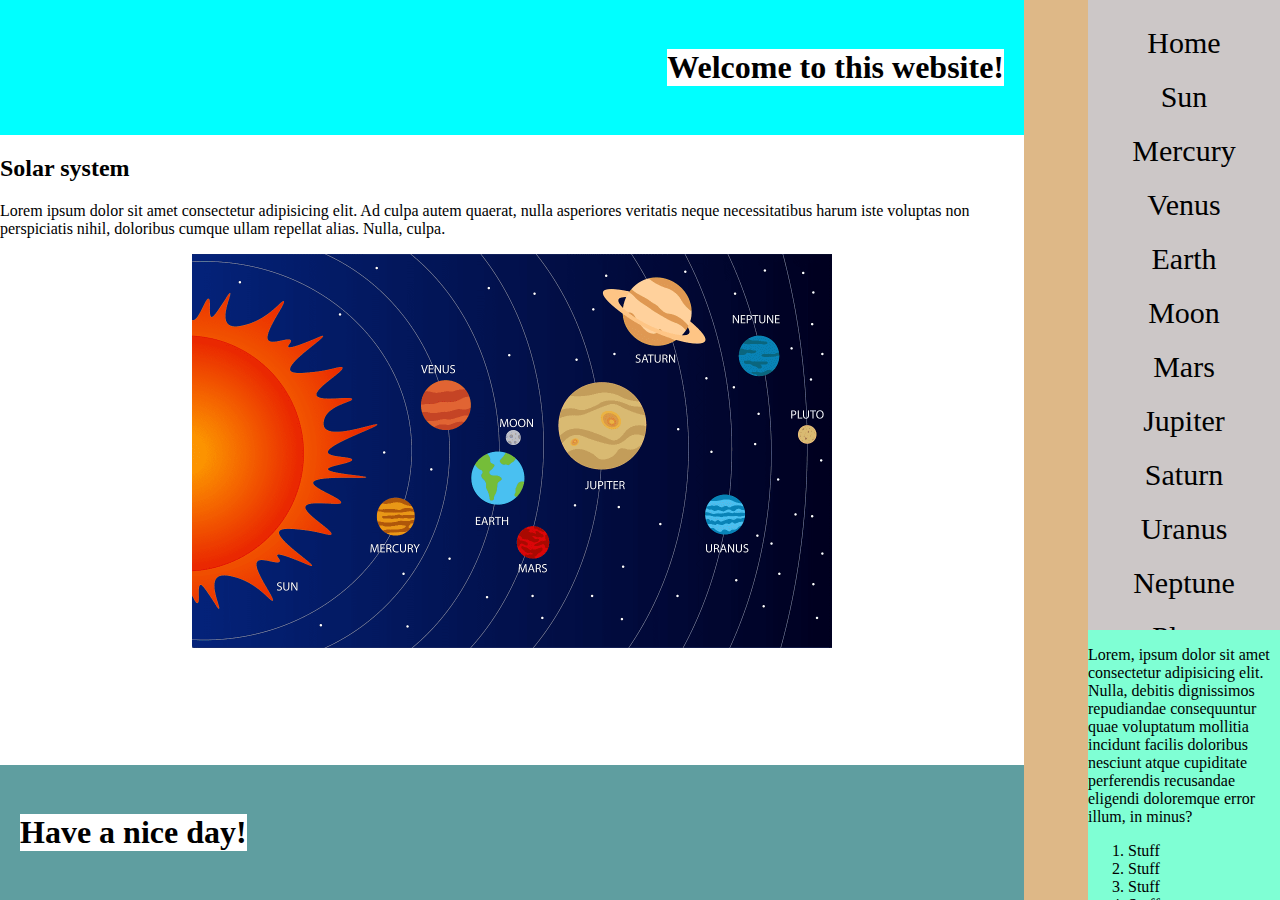
<file: index.html>
<!DOCTYPE html>
<html>
    <head>
        <title>Solar system</title>
        <link rel="stylesheet" href="style.css">
        <meta charset="UTF-8">
    </head>
    <body>
        <div class="container">
            <header>
                <h1>Welcome to this website!</h1>
            </header>
            <main>
                <h2>Solar system</h2>
                <p>Lorem ipsum dolor sit amet consectetur adipisicing elit. Ad culpa autem quaerat, nulla asperiores veritatis neque necessitatibus harum iste voluptas non perspiciatis nihil, doloribus cumque ullam repellat alias. Nulla, culpa.</p>
                <div class="img_container">
                    <img src="solar_system.png" alt="Solar system" usemap="#solar_system">
                    <map name="solar_system">
                        <area alt="Sun" title="Sun" href="sun.html" coords="1.5,196.5,126" shape="circle">
                        <area alt="Mercury" title="Mercury" href="mercury.html" coords="203.5,262.5,19.5" shape="circle">
                        <area alt="Venus" title="Venus" href="venus.html" coords="253.5,151,25" shape="circle">
                        <area alt="Earth" title="Earth" href="earth.html" coords="306,224.5,27" shape="circle">
                        <area alt="Moon" title="Moon" href="moon.html" coords="321,183.5,8" shape="circle">
                        <area alt="Mars" title="Mars" href="mars.html" coords="341,288.5,16" shape="circle">
                        <area alt="Jupiter" title="Jupiter" href="jupiter.html" coords="410,172.5,44.5" shape="circle">
                        <area alt="Saturn" title="Saturn" href="saturn.html" coords="464.5,57.5,35" shape="circle">
                        <area alt="Uranus" title="Uranus" href="uranus.html" coords="533,260.5,19.5" shape="circle">
                        <area alt="Neptune" title="Neptune" href="neptune.html" coords="567,102,21.5" shape="circle">
                        <area alt="Pluto" title="Pluto" href="pluto.html" coords="615,181,9.5" shape="circle">
                    </map>
                </div>
            </main>
            <footer>
                <h1>Have a nice day!</h1>
            </footer>
        </div>
        <div class="stripe"></div>
        <div class="container-right">
            <nav>
                <ul>
                    <li><a title="Home" href="index.html">Home</a></li>
                    <li><a title="Sun" href="sun.html">Sun</a></li>
                    <li><a title="Mercury" href="mercury.html">Mercury</a></li>
                    <li><a title="Venus" href="venus.html">Venus</a></li>
                    <li><a title="Earth" href="earth.html">Earth</a></li>
                    <li><a title="Moon" href="moon.html">Moon</a></li>
                    <li><a title="Mars" href="mars.html">Mars</a></li>
                    <li><a title="Jupiter" href="jupiter.html">Jupiter</a></li>
                    <li><a title="Saturn" href="saturn.html">Saturn</a></li>
                    <li><a title="Uranus" href="uranus.html">Uranus</a></li>
                    <li><a title="Neptune" href="neptune.html">Neptune</a></li>
                    <li><a title="Pluto" href="pluto.html">Pluto</a></li>
                </ul>
            </nav>
            <aside>
                <p>Lorem, ipsum dolor sit amet consectetur adipisicing elit. Nulla, debitis dignissimos repudiandae consequuntur quae voluptatum mollitia incidunt facilis doloribus nesciunt atque cupiditate perferendis recusandae eligendi doloremque error illum, in minus?</p>
                <ol>
                    <li>Stuff</li>
                    <li>Stuff</li>
                    <li>Stuff</li>
                    <li>Stuff</li>
                    <li>Stuff</li>
                </ol>
            </aside>
        </div>
        
    </body>
</html>
</file>
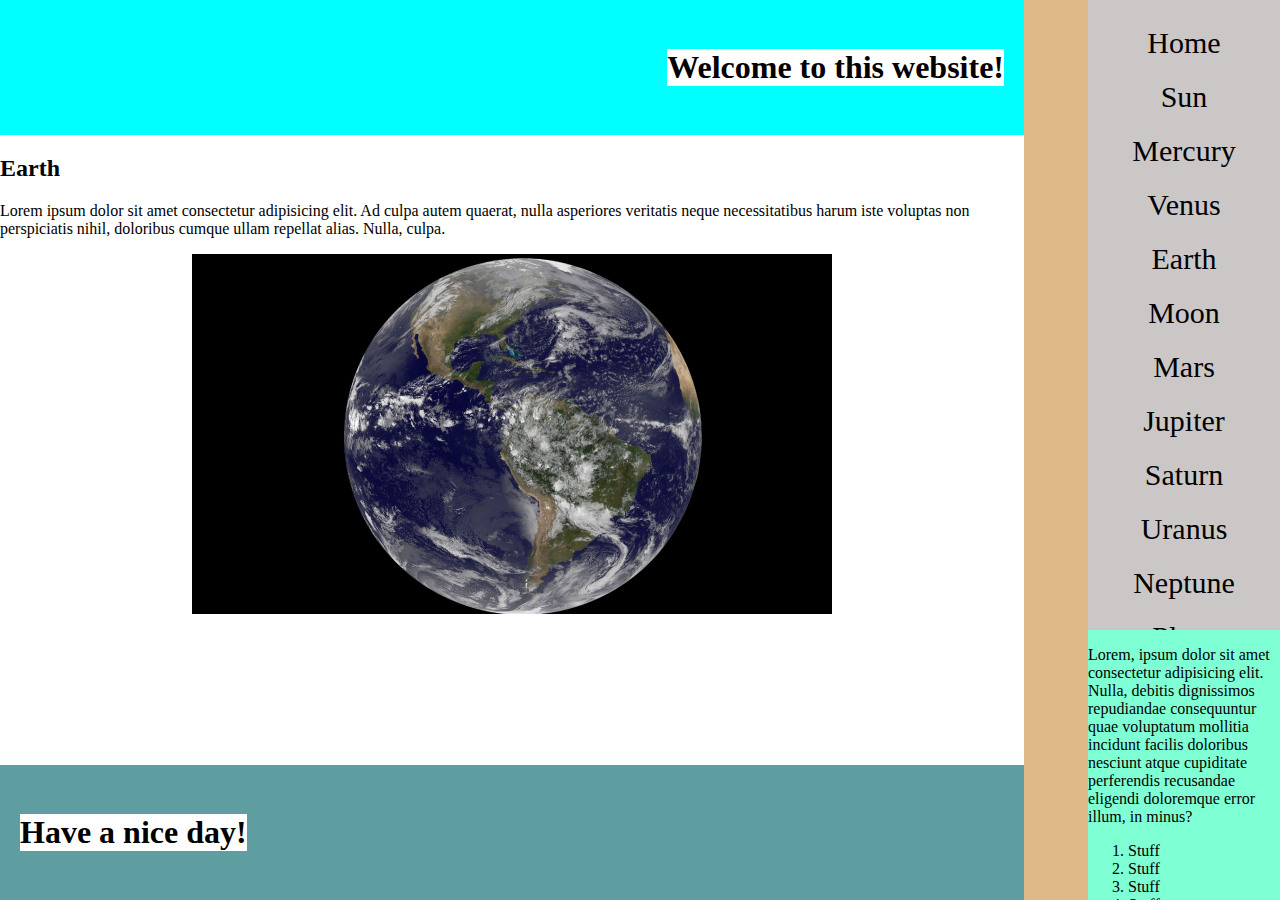
<file: earth.html>
<!DOCTYPE html>
<html>
    <head>
        <title>Solar system</title>
        <link rel="stylesheet" href="style.css">
        <meta charset="UTF-8">
    </head>
    <body>
        <div class="container">
            <header>
                <h1>Welcome to this website!</h1>
            </header>
            <main>
                <h2>Earth</h2>
                <p>Lorem ipsum dolor sit amet consectetur adipisicing elit. Ad culpa autem quaerat, nulla asperiores veritatis neque necessitatibus harum iste voluptas non perspiciatis nihil, doloribus cumque ullam repellat alias. Nulla, culpa.</p>
                <div class="img_container">
                    <img src="earth.jpg" alt="Earth">
                </div>
            </main>
            <footer>
                <h1>Have a nice day!</h1>
            </footer>
        </div>
        <div class="stripe"></div>
        <div class="container-right">
            <nav>
                <ul>
                    <li><a title="Home" href="index.html">Home</a></li>
                    <li><a title="Sun" href="sun.html">Sun</a></li>
                    <li><a title="Mercury" href="mercury.html">Mercury</a></li>
                    <li><a title="Venus" href="venus.html">Venus</a></li>
                    <li><a title="Earth" href="earth.html">Earth</a></li>
                    <li><a title="Moon" href="moon.html">Moon</a></li>
                    <li><a title="Mars" href="mars.html">Mars</a></li>
                    <li><a title="Jupiter" href="jupiter.html">Jupiter</a></li>
                    <li><a title="Saturn" href="saturn.html">Saturn</a></li>
                    <li><a title="Uranus" href="uranus.html">Uranus</a></li>
                    <li><a title="Neptune" href="neptune.html">Neptune</a></li>
                    <li><a title="Pluto" href="pluto.html">Pluto</a></li>
                </ul>
            </nav>
            <aside>
                <p>Lorem, ipsum dolor sit amet consectetur adipisicing elit. Nulla, debitis dignissimos repudiandae consequuntur quae voluptatum mollitia incidunt facilis doloribus nesciunt atque cupiditate perferendis recusandae eligendi doloremque error illum, in minus?</p>
                <ol>
                    <li>Stuff</li>
                    <li>Stuff</li>
                    <li>Stuff</li>
                    <li>Stuff</li>
                    <li>Stuff</li>
                </ol>
            </aside>
        </div>
        
    </body>
</html>
</file>
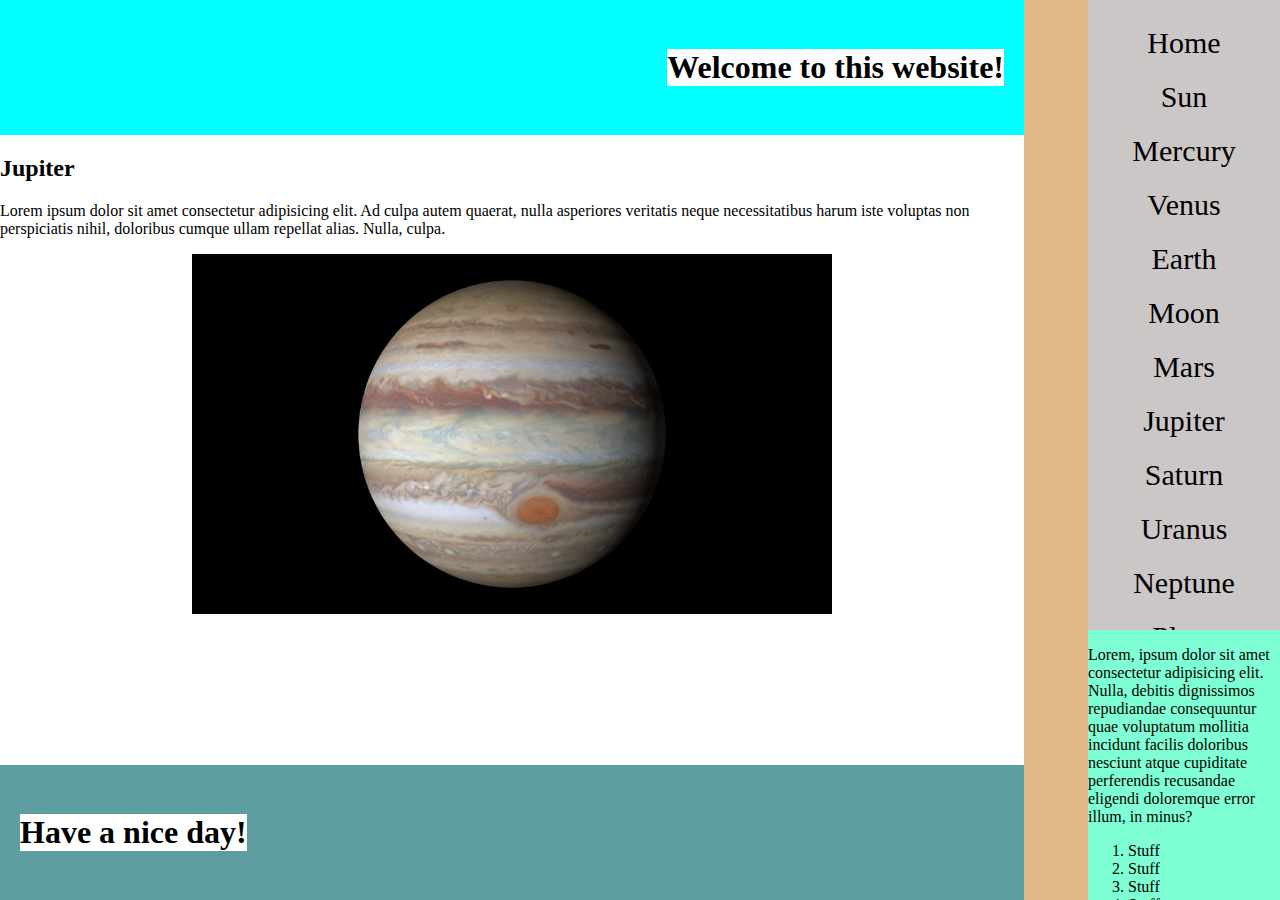
<file: jupiter.html>
<!DOCTYPE html>
<html>
    <head>
        <title>Solar system</title>
        <link rel="stylesheet" href="style.css">
        <meta charset="UTF-8">
    </head>
    <body>
        <div class="container">
            <header>
                <h1>Welcome to this website!</h1>
            </header>
            <main>
                <h2>Jupiter</h2>
                <p>Lorem ipsum dolor sit amet consectetur adipisicing elit. Ad culpa autem quaerat, nulla asperiores veritatis neque necessitatibus harum iste voluptas non perspiciatis nihil, doloribus cumque ullam repellat alias. Nulla, culpa.</p>
                <div class="img_container">
                    <img src="jupiter.jpg" alt="Jupiter">
                </div>
            </main>
            <footer>
                <h1>Have a nice day!</h1>
            </footer>
        </div>
        <div class="stripe"></div>
        <div class="container-right">
            <nav>
                <ul>
                    <li><a title="Home" href="index.html">Home</a></li>
                    <li><a title="Sun" href="sun.html">Sun</a></li>
                    <li><a title="Mercury" href="mercury.html">Mercury</a></li>
                    <li><a title="Venus" href="venus.html">Venus</a></li>
                    <li><a title="Earth" href="earth.html">Earth</a></li>
                    <li><a title="Moon" href="moon.html">Moon</a></li>
                    <li><a title="Mars" href="mars.html">Mars</a></li>
                    <li><a title="Jupiter" href="jupiter.html">Jupiter</a></li>
                    <li><a title="Saturn" href="saturn.html">Saturn</a></li>
                    <li><a title="Uranus" href="uranus.html">Uranus</a></li>
                    <li><a title="Neptune" href="neptune.html">Neptune</a></li>
                    <li><a title="Pluto" href="pluto.html">Pluto</a></li>
                </ul>
            </nav>
            <aside>
                <p>Lorem, ipsum dolor sit amet consectetur adipisicing elit. Nulla, debitis dignissimos repudiandae consequuntur quae voluptatum mollitia incidunt facilis doloribus nesciunt atque cupiditate perferendis recusandae eligendi doloremque error illum, in minus?</p>
                <ol>
                    <li>Stuff</li>
                    <li>Stuff</li>
                    <li>Stuff</li>
                    <li>Stuff</li>
                    <li>Stuff</li>
                </ol>
            </aside>
        </div>
        
    </body>
</html>
</file>
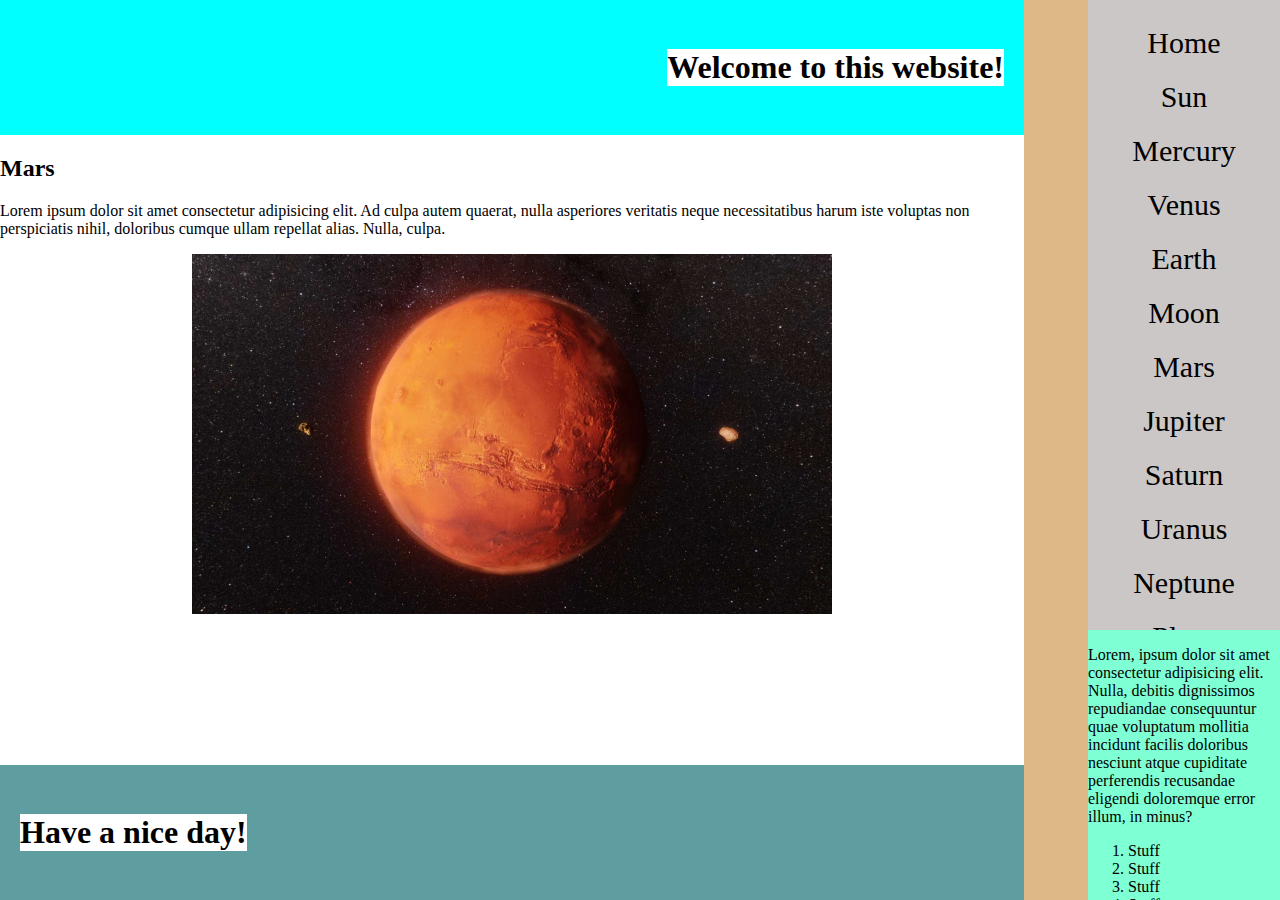
<file: mars.html>
<!DOCTYPE html>
<html>
    <head>
        <title>Solar system</title>
        <link rel="stylesheet" href="style.css">
        <meta charset="UTF-8">
    </head>
    <body>
        <div class="container">
            <header>
                <h1>Welcome to this website!</h1>
            </header>
            <main>
                <h2>Mars</h2>
                <p>Lorem ipsum dolor sit amet consectetur adipisicing elit. Ad culpa autem quaerat, nulla asperiores veritatis neque necessitatibus harum iste voluptas non perspiciatis nihil, doloribus cumque ullam repellat alias. Nulla, culpa.</p>
                <div class="img_container">
                    <img src="mars.jpg" alt="Mars">
                </div>
            </main>
            <footer>
                <h1>Have a nice day!</h1>
            </footer>
        </div>
        <div class="stripe"></div>
        <div class="container-right">
            <nav>
                <ul>
                    <li><a title="Home" href="index.html">Home</a></li>
                    <li><a title="Sun" href="sun.html">Sun</a></li>
                    <li><a title="Mercury" href="mercury.html">Mercury</a></li>
                    <li><a title="Venus" href="venus.html">Venus</a></li>
                    <li><a title="Earth" href="earth.html">Earth</a></li>
                    <li><a title="Moon" href="moon.html">Moon</a></li>
                    <li><a title="Mars" href="mars.html">Mars</a></li>
                    <li><a title="Jupiter" href="jupiter.html">Jupiter</a></li>
                    <li><a title="Saturn" href="saturn.html">Saturn</a></li>
                    <li><a title="Uranus" href="uranus.html">Uranus</a></li>
                    <li><a title="Neptune" href="neptune.html">Neptune</a></li>
                    <li><a title="Pluto" href="pluto.html">Pluto</a></li>
                </ul>
            </nav>
            <aside>
                <p>Lorem, ipsum dolor sit amet consectetur adipisicing elit. Nulla, debitis dignissimos repudiandae consequuntur quae voluptatum mollitia incidunt facilis doloribus nesciunt atque cupiditate perferendis recusandae eligendi doloremque error illum, in minus?</p>
                <ol>
                    <li>Stuff</li>
                    <li>Stuff</li>
                    <li>Stuff</li>
                    <li>Stuff</li>
                    <li>Stuff</li>
                </ol>
            </aside>
        </div>
        
    </body>
</html>
</file>
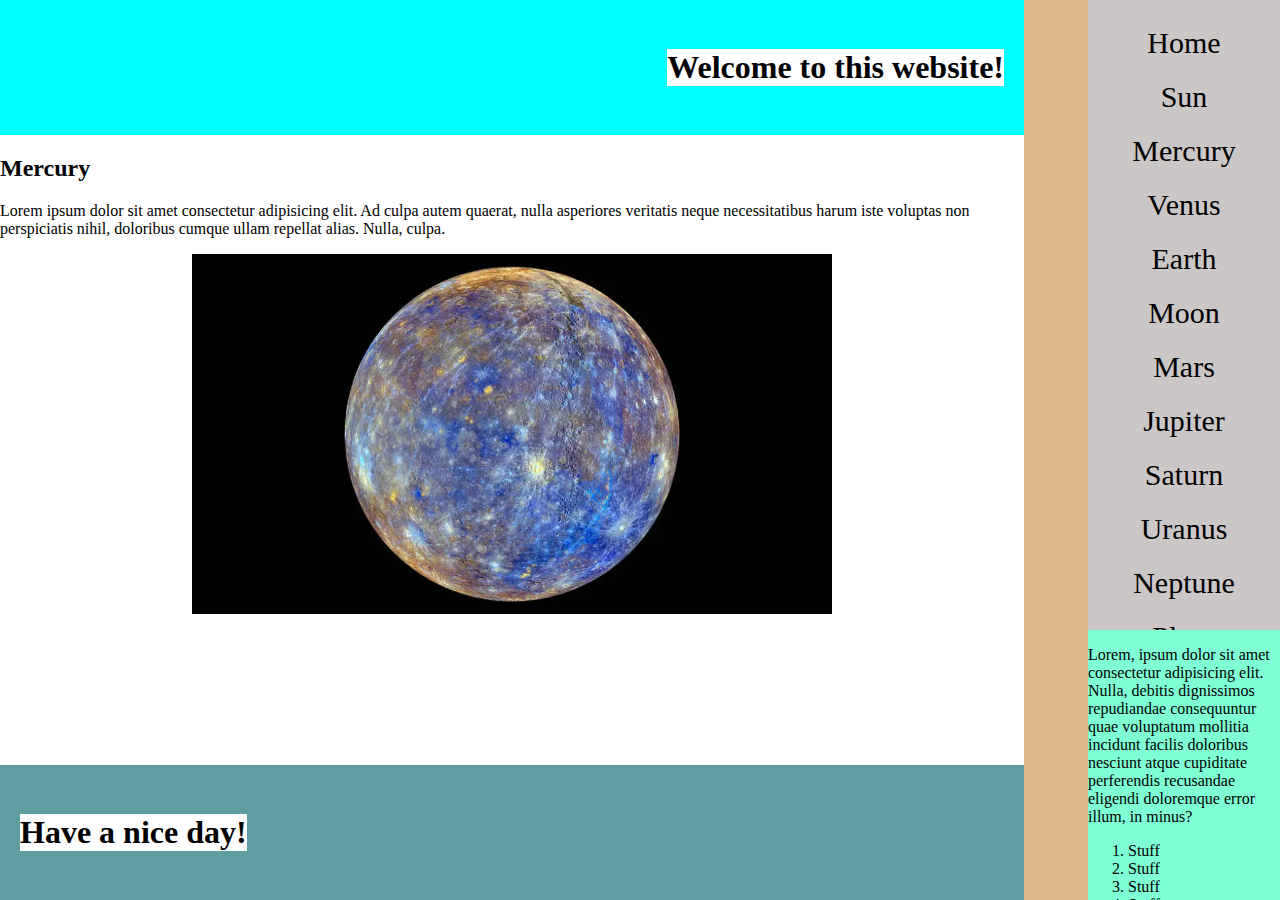
<file: mercury.html>
<!DOCTYPE html>
<html>
    <head>
        <title>Solar system</title>
        <link rel="stylesheet" href="style.css">
        <meta charset="UTF-8">
    </head>
    <body>
        <div class="container">
            <header>
                <h1>Welcome to this website!</h1>
            </header>
            <main>
                <h2>Mercury</h2>
                <p>Lorem ipsum dolor sit amet consectetur adipisicing elit. Ad culpa autem quaerat, nulla asperiores veritatis neque necessitatibus harum iste voluptas non perspiciatis nihil, doloribus cumque ullam repellat alias. Nulla, culpa.</p>
                <div class="img_container">
                    <img src="mercury.jpg" alt="Mercury">
                </div>
            </main>
            <footer>
                <h1>Have a nice day!</h1>
            </footer>
        </div>
        <div class="stripe"></div>
        <div class="container-right">
            <nav>
                <ul>
                    <li><a title="Home" href="index.html">Home</a></li>
                    <li><a title="Sun" href="sun.html">Sun</a></li>
                    <li><a title="Mercury" href="mercury.html">Mercury</a></li>
                    <li><a title="Venus" href="venus.html">Venus</a></li>
                    <li><a title="Earth" href="earth.html">Earth</a></li>
                    <li><a title="Moon" href="moon.html">Moon</a></li>
                    <li><a title="Mars" href="mars.html">Mars</a></li>
                    <li><a title="Jupiter" href="jupiter.html">Jupiter</a></li>
                    <li><a title="Saturn" href="saturn.html">Saturn</a></li>
                    <li><a title="Uranus" href="uranus.html">Uranus</a></li>
                    <li><a title="Neptune" href="neptune.html">Neptune</a></li>
                    <li><a title="Pluto" href="pluto.html">Pluto</a></li>
                </ul>
            </nav>
            <aside>
                <p>Lorem, ipsum dolor sit amet consectetur adipisicing elit. Nulla, debitis dignissimos repudiandae consequuntur quae voluptatum mollitia incidunt facilis doloribus nesciunt atque cupiditate perferendis recusandae eligendi doloremque error illum, in minus?</p>
                <ol>
                    <li>Stuff</li>
                    <li>Stuff</li>
                    <li>Stuff</li>
                    <li>Stuff</li>
                    <li>Stuff</li>
                </ol>
            </aside>
        </div>
        
    </body>
</html>
</file>
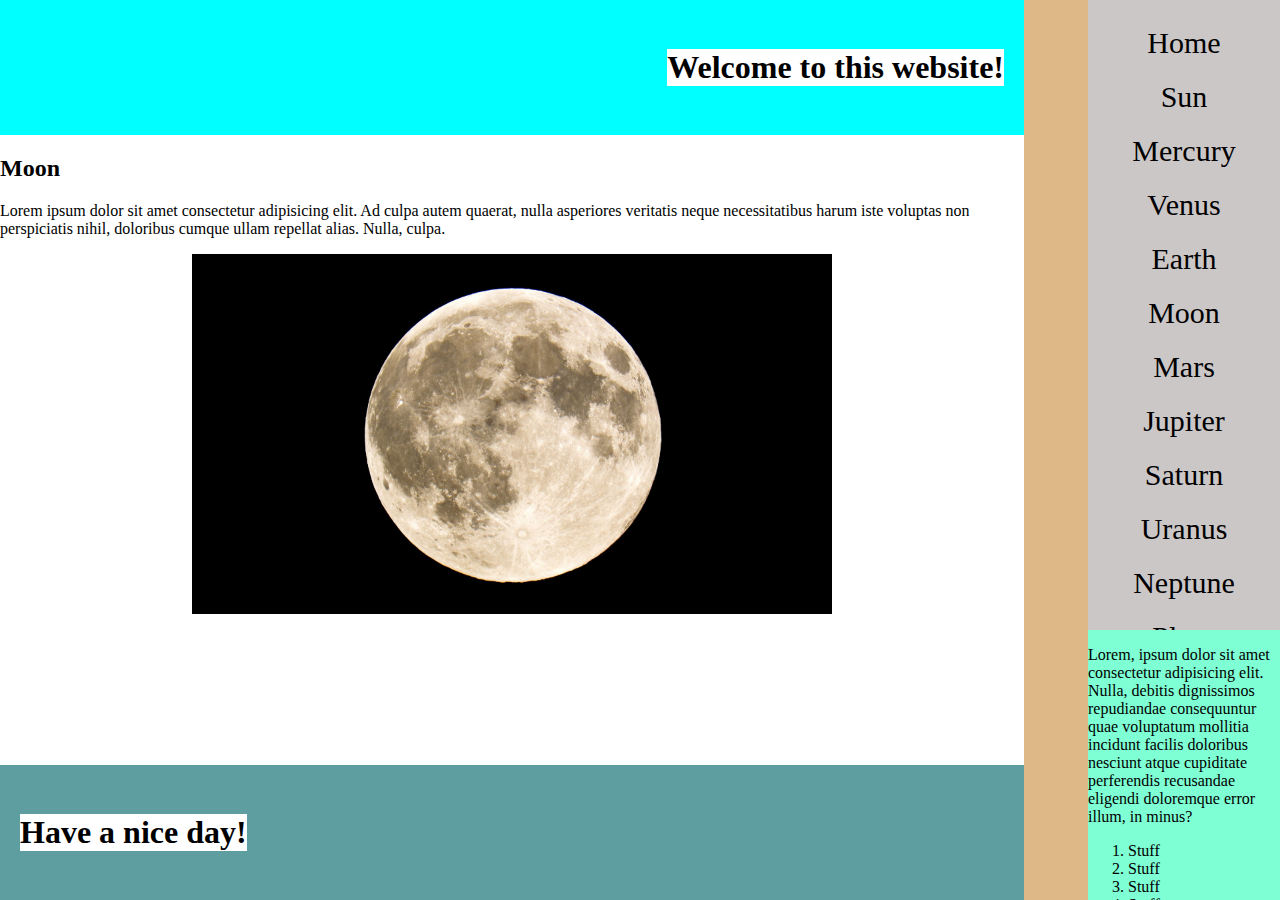
<file: moon.html>
<!DOCTYPE html>
<html>
    <head>
        <title>Solar system</title>
        <link rel="stylesheet" href="style.css">
        <meta charset="UTF-8">
    </head>
    <body>
        <div class="container">
            <header>
                <h1>Welcome to this website!</h1>
            </header>
            <main>
                <h2>Moon</h2>
                <p>Lorem ipsum dolor sit amet consectetur adipisicing elit. Ad culpa autem quaerat, nulla asperiores veritatis neque necessitatibus harum iste voluptas non perspiciatis nihil, doloribus cumque ullam repellat alias. Nulla, culpa.</p>
                <div class="img_container">
                    <img src="moon.jpg" alt="Moon">
                </div>
            </main>
            <footer>
                <h1>Have a nice day!</h1>
            </footer>
        </div>
        <div class="stripe"></div>
        <div class="container-right">
            <nav>
                <ul>
                    <li><a title="Home" href="index.html">Home</a></li>
                    <li><a title="Sun" href="sun.html">Sun</a></li>
                    <li><a title="Mercury" href="mercury.html">Mercury</a></li>
                    <li><a title="Venus" href="venus.html">Venus</a></li>
                    <li><a title="Earth" href="earth.html">Earth</a></li>
                    <li><a title="Moon" href="moon.html">Moon</a></li>
                    <li><a title="Mars" href="mars.html">Mars</a></li>
                    <li><a title="Jupiter" href="jupiter.html">Jupiter</a></li>
                    <li><a title="Saturn" href="saturn.html">Saturn</a></li>
                    <li><a title="Uranus" href="uranus.html">Uranus</a></li>
                    <li><a title="Neptune" href="neptune.html">Neptune</a></li>
                    <li><a title="Pluto" href="pluto.html">Pluto</a></li>
                </ul>
            </nav>
            <aside>
                <p>Lorem, ipsum dolor sit amet consectetur adipisicing elit. Nulla, debitis dignissimos repudiandae consequuntur quae voluptatum mollitia incidunt facilis doloribus nesciunt atque cupiditate perferendis recusandae eligendi doloremque error illum, in minus?</p>
                <ol>
                    <li>Stuff</li>
                    <li>Stuff</li>
                    <li>Stuff</li>
                    <li>Stuff</li>
                    <li>Stuff</li>
                </ol>
            </aside>
        </div>
        
    </body>
</html>
</file>
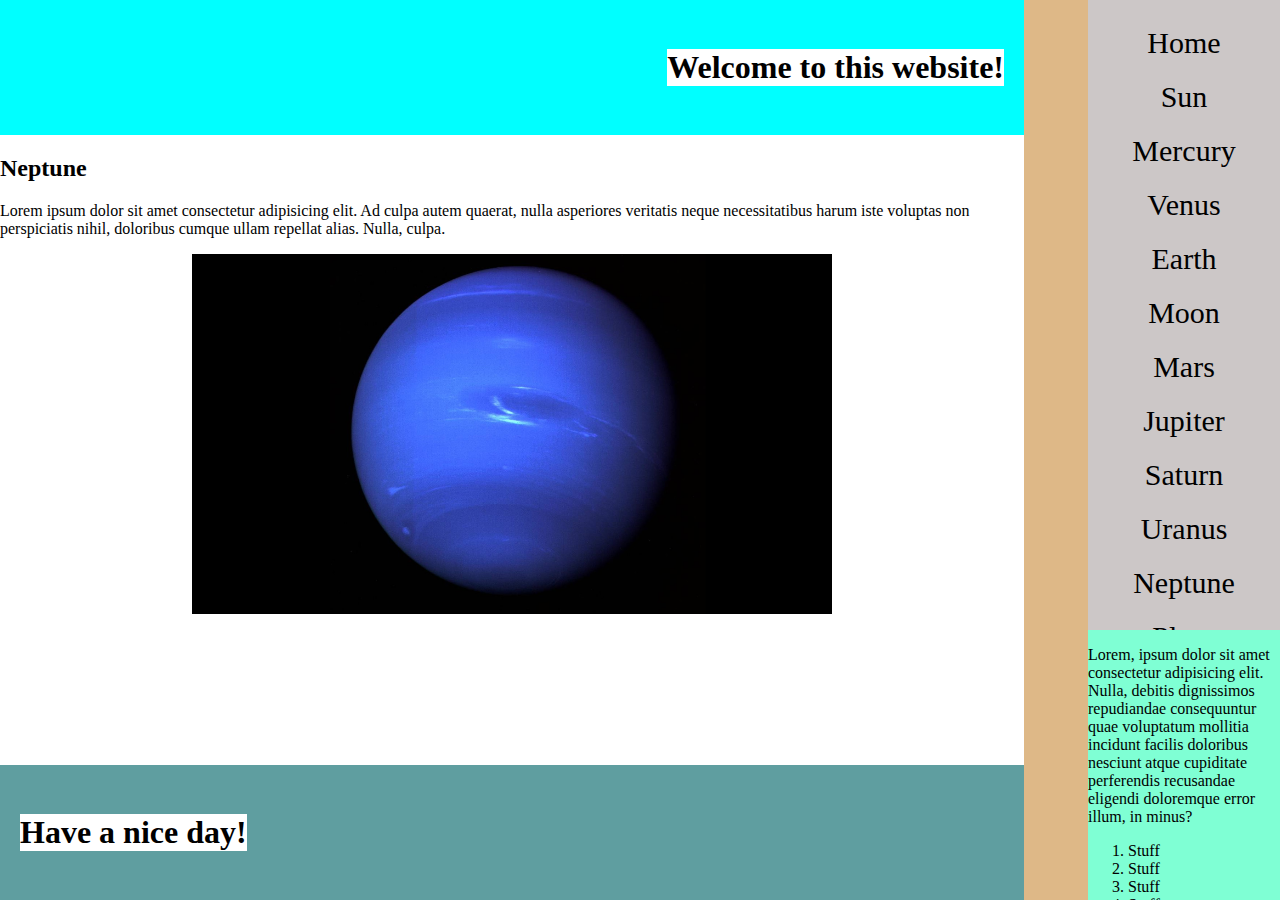
<file: neptune.html>
<!DOCTYPE html>
<html>
    <head>
        <title>Solar system</title>
        <link rel="stylesheet" href="style.css">
        <meta charset="UTF-8">
    </head>
    <body>
        <div class="container">
            <header>
                <h1>Welcome to this website!</h1>
            </header>
            <main>
                <h2>Neptune</h2>
                <p>Lorem ipsum dolor sit amet consectetur adipisicing elit. Ad culpa autem quaerat, nulla asperiores veritatis neque necessitatibus harum iste voluptas non perspiciatis nihil, doloribus cumque ullam repellat alias. Nulla, culpa.</p>
                <div class="img_container">
                    <img src="neptune.jpg" alt="Neptune">
                </div>
            </main>
            <footer>
                <h1>Have a nice day!</h1>
            </footer>
        </div>
        <div class="stripe"></div>
        <div class="container-right">
            <nav>
                <ul>
                    <li><a title="Home" href="index.html">Home</a></li>
                    <li><a title="Sun" href="sun.html">Sun</a></li>
                    <li><a title="Mercury" href="mercury.html">Mercury</a></li>
                    <li><a title="Venus" href="venus.html">Venus</a></li>
                    <li><a title="Earth" href="earth.html">Earth</a></li>
                    <li><a title="Moon" href="moon.html">Moon</a></li>
                    <li><a title="Mars" href="mars.html">Mars</a></li>
                    <li><a title="Jupiter" href="jupiter.html">Jupiter</a></li>
                    <li><a title="Saturn" href="saturn.html">Saturn</a></li>
                    <li><a title="Uranus" href="uranus.html">Uranus</a></li>
                    <li><a title="Neptune" href="neptune.html">Neptune</a></li>
                    <li><a title="Pluto" href="pluto.html">Pluto</a></li>
                </ul>
            </nav>
            <aside>
                <p>Lorem, ipsum dolor sit amet consectetur adipisicing elit. Nulla, debitis dignissimos repudiandae consequuntur quae voluptatum mollitia incidunt facilis doloribus nesciunt atque cupiditate perferendis recusandae eligendi doloremque error illum, in minus?</p>
                <ol>
                    <li>Stuff</li>
                    <li>Stuff</li>
                    <li>Stuff</li>
                    <li>Stuff</li>
                    <li>Stuff</li>
                </ol>
            </aside>
        </div>
        
    </body>
</html>
</file>
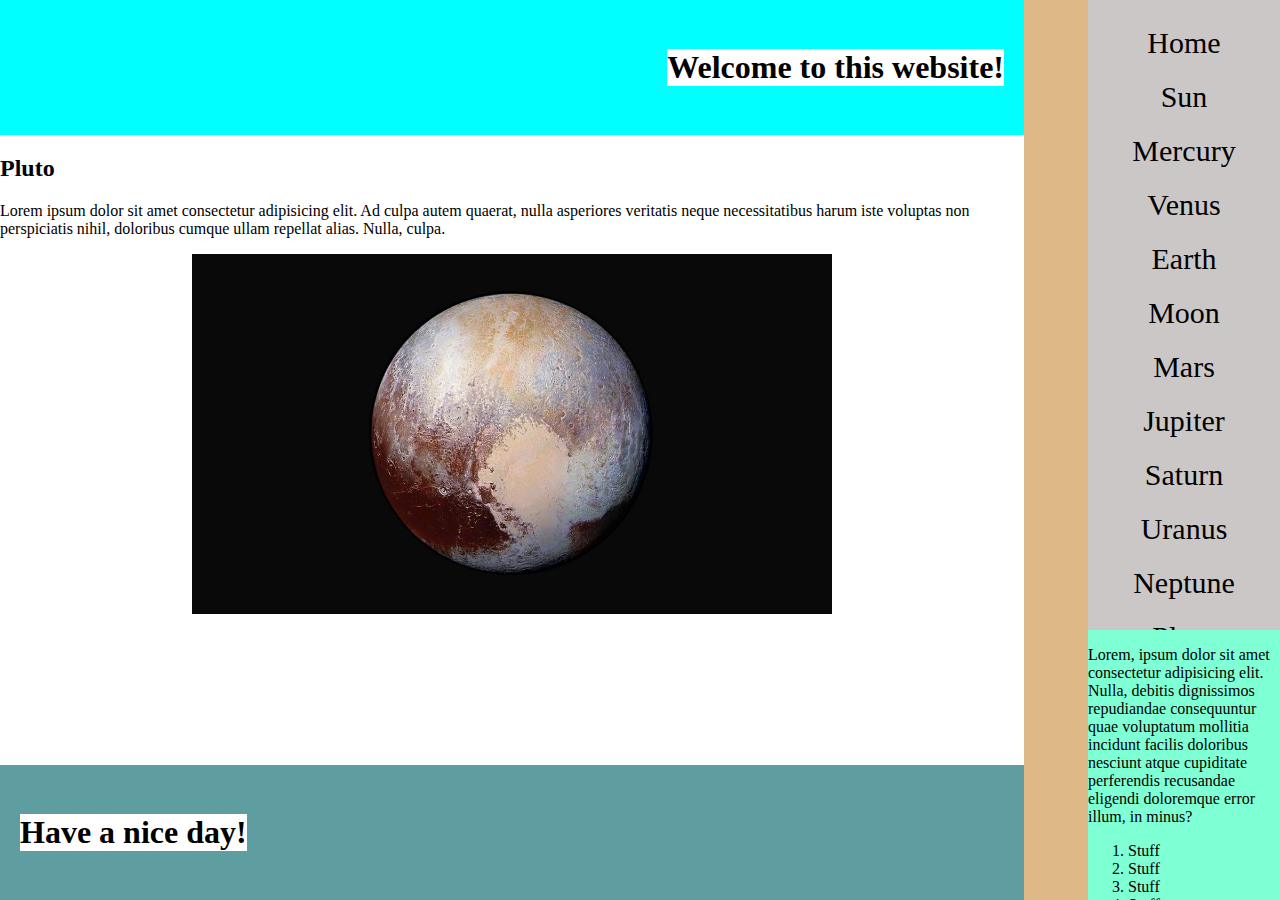
<file: pluto.html>
<!DOCTYPE html>
<html>
    <head>
        <title>Solar system</title>
        <link rel="stylesheet" href="style.css">
        <meta charset="UTF-8">
    </head>
    <body>
        <div class="container">
            <header>
                <h1>Welcome to this website!</h1>
            </header>
            <main>
                <h2>Pluto</h2>
                <p>Lorem ipsum dolor sit amet consectetur adipisicing elit. Ad culpa autem quaerat, nulla asperiores veritatis neque necessitatibus harum iste voluptas non perspiciatis nihil, doloribus cumque ullam repellat alias. Nulla, culpa.</p>
                <div class="img_container">
                    <img src="pluto.jpg" alt="Pluto">
                </div>
            </main>
            <footer>
                <h1>Have a nice day!</h1>
            </footer>
        </div>
        <div class="stripe"></div>
        <div class="container-right">
            <nav>
                <ul>
                    <li><a title="Home" href="index.html">Home</a></li>
                    <li><a title="Sun" href="sun.html">Sun</a></li>
                    <li><a title="Mercury" href="mercury.html">Mercury</a></li>
                    <li><a title="Venus" href="venus.html">Venus</a></li>
                    <li><a title="Earth" href="earth.html">Earth</a></li>
                    <li><a title="Moon" href="moon.html">Moon</a></li>
                    <li><a title="Mars" href="mars.html">Mars</a></li>
                    <li><a title="Jupiter" href="jupiter.html">Jupiter</a></li>
                    <li><a title="Saturn" href="saturn.html">Saturn</a></li>
                    <li><a title="Uranus" href="uranus.html">Uranus</a></li>
                    <li><a title="Neptune" href="neptune.html">Neptune</a></li>
                    <li><a title="Pluto" href="pluto.html">Pluto</a></li>
                </ul>
            </nav>
            <aside>
                <p>Lorem, ipsum dolor sit amet consectetur adipisicing elit. Nulla, debitis dignissimos repudiandae consequuntur quae voluptatum mollitia incidunt facilis doloribus nesciunt atque cupiditate perferendis recusandae eligendi doloremque error illum, in minus?</p>
                <ol>
                    <li>Stuff</li>
                    <li>Stuff</li>
                    <li>Stuff</li>
                    <li>Stuff</li>
                    <li>Stuff</li>
                </ol>
            </aside>
        </div>
        
    </body>
</html>
</file>
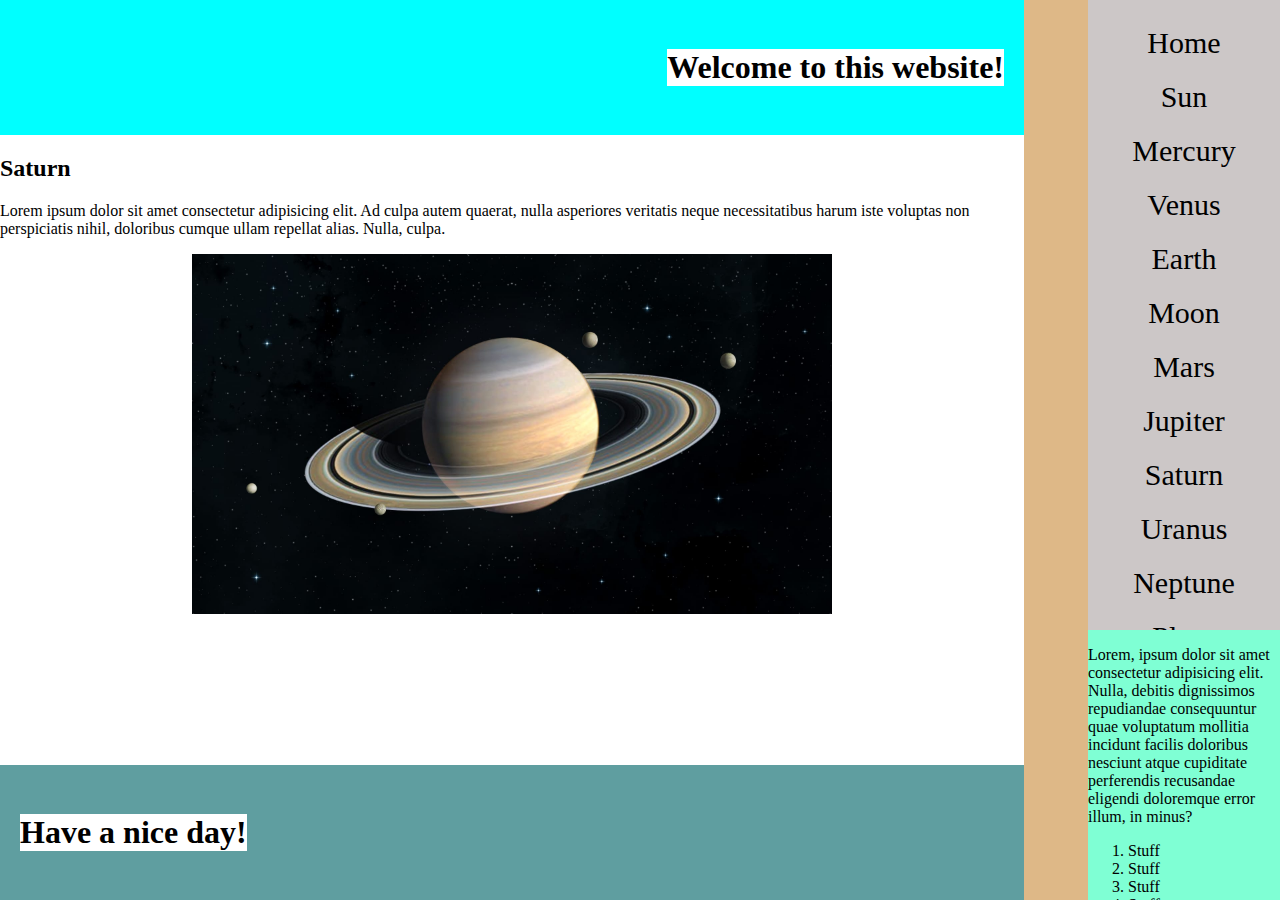
<file: saturn.html>
<!DOCTYPE html>
<html>
    <head>
        <title>Solar system</title>
        <link rel="stylesheet" href="style.css">
        <meta charset="UTF-8">
    </head>
    <body>
        <div class="container">
            <header>
                <h1>Welcome to this website!</h1>
            </header>
            <main>
                <h2>Saturn</h2>
                <p>Lorem ipsum dolor sit amet consectetur adipisicing elit. Ad culpa autem quaerat, nulla asperiores veritatis neque necessitatibus harum iste voluptas non perspiciatis nihil, doloribus cumque ullam repellat alias. Nulla, culpa.</p>
                <div class="img_container">
                    <img src="saturn.jpg" alt="Saturn">
                </div>
            </main>
            <footer>
                <h1>Have a nice day!</h1>
            </footer>
        </div>
        <div class="stripe"></div>
        <div class="container-right">
            <nav>
                <ul>
                    <li><a title="Home" href="index.html">Home</a></li>
                    <li><a title="Sun" href="sun.html">Sun</a></li>
                    <li><a title="Mercury" href="mercury.html">Mercury</a></li>
                    <li><a title="Venus" href="venus.html">Venus</a></li>
                    <li><a title="Earth" href="earth.html">Earth</a></li>
                    <li><a title="Moon" href="moon.html">Moon</a></li>
                    <li><a title="Mars" href="mars.html">Mars</a></li>
                    <li><a title="Jupiter" href="jupiter.html">Jupiter</a></li>
                    <li><a title="Saturn" href="saturn.html">Saturn</a></li>
                    <li><a title="Uranus" href="uranus.html">Uranus</a></li>
                    <li><a title="Neptune" href="neptune.html">Neptune</a></li>
                    <li><a title="Pluto" href="pluto.html">Pluto</a></li>
                </ul>
            </nav>
            <aside>
                <p>Lorem, ipsum dolor sit amet consectetur adipisicing elit. Nulla, debitis dignissimos repudiandae consequuntur quae voluptatum mollitia incidunt facilis doloribus nesciunt atque cupiditate perferendis recusandae eligendi doloremque error illum, in minus?</p>
                <ol>
                    <li>Stuff</li>
                    <li>Stuff</li>
                    <li>Stuff</li>
                    <li>Stuff</li>
                    <li>Stuff</li>
                </ol>
            </aside>
        </div>
        
    </body>
</html>
</file>
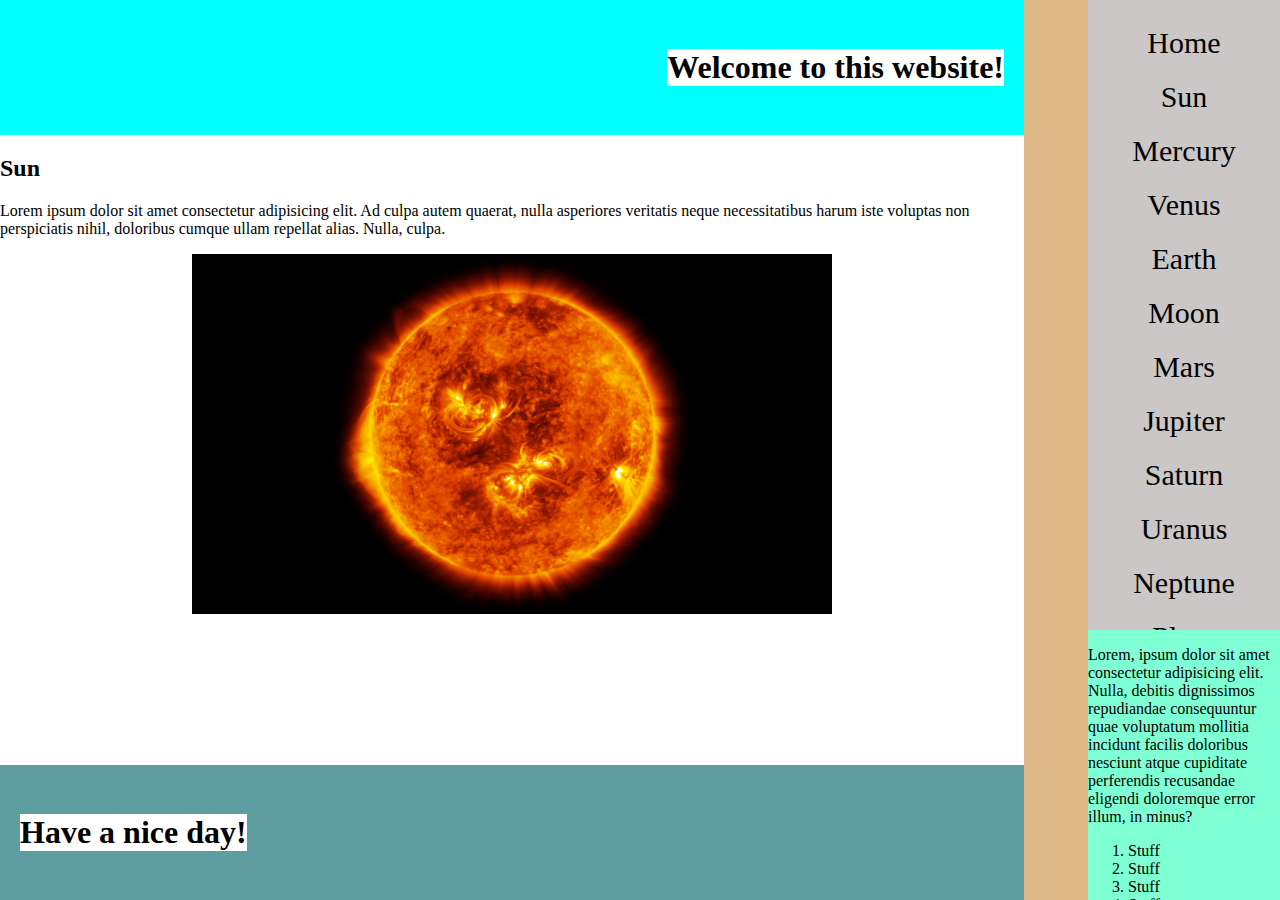
<file: sun.html>
<!DOCTYPE html>
<html>
    <head>
        <title>Solar system</title>
        <link rel="stylesheet" href="style.css">
        <meta charset="UTF-8">
    </head>
    <body>
        <div class="container">
            <header>
                <h1>Welcome to this website!</h1>
            </header>
            <main>
                <h2>Sun</h2>
                <p>Lorem ipsum dolor sit amet consectetur adipisicing elit. Ad culpa autem quaerat, nulla asperiores veritatis neque necessitatibus harum iste voluptas non perspiciatis nihil, doloribus cumque ullam repellat alias. Nulla, culpa.</p>
                <div class="img_container">
                    <img src="sun.jpg" alt="Sun">
                </div>
            </main>
            <footer>
                <h1>Have a nice day!</h1>
            </footer>
        </div>
        <div class="stripe"></div>
        <div class="container-right">
            <nav>
                <ul>
                    <li><a title="Home" href="index.html">Home</a></li>
                    <li><a title="Sun" href="sun.html">Sun</a></li>
                    <li><a title="Mercury" href="mercury.html">Mercury</a></li>
                    <li><a title="Venus" href="venus.html">Venus</a></li>
                    <li><a title="Earth" href="earth.html">Earth</a></li>
                    <li><a title="Moon" href="moon.html">Moon</a></li>
                    <li><a title="Mars" href="mars.html">Mars</a></li>
                    <li><a title="Jupiter" href="jupiter.html">Jupiter</a></li>
                    <li><a title="Saturn" href="saturn.html">Saturn</a></li>
                    <li><a title="Uranus" href="uranus.html">Uranus</a></li>
                    <li><a title="Neptune" href="neptune.html">Neptune</a></li>
                    <li><a title="Pluto" href="pluto.html">Pluto</a></li>
                </ul>
            </nav>
            <aside>
                <p>Lorem, ipsum dolor sit amet consectetur adipisicing elit. Nulla, debitis dignissimos repudiandae consequuntur quae voluptatum mollitia incidunt facilis doloribus nesciunt atque cupiditate perferendis recusandae eligendi doloremque error illum, in minus?</p>
                <ol>
                    <li>Stuff</li>
                    <li>Stuff</li>
                    <li>Stuff</li>
                    <li>Stuff</li>
                    <li>Stuff</li>
                </ol>
            </aside>
        </div>
        
    </body>
</html>
</file>
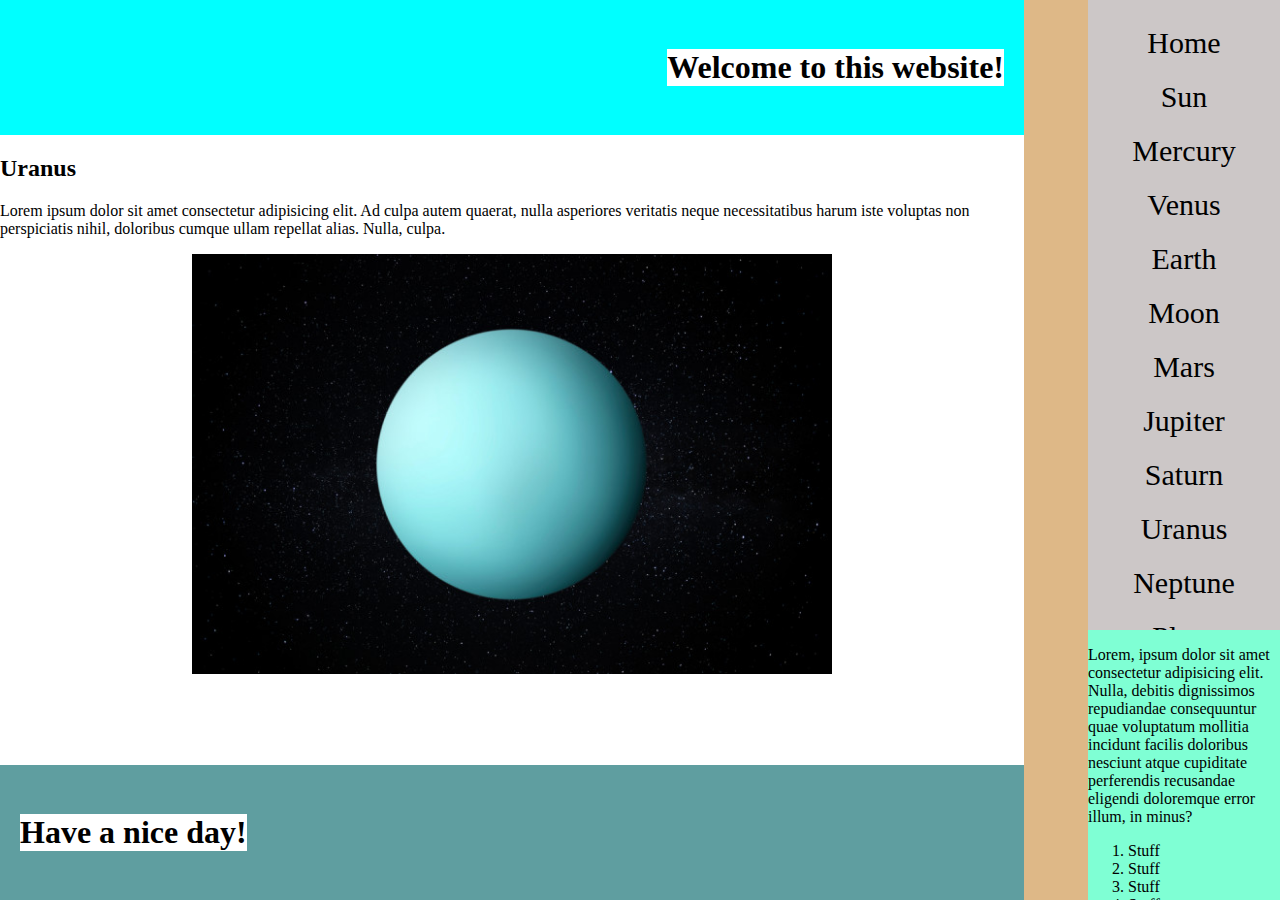
<file: uranus.html>
<!DOCTYPE html>
<html>
    <head>
        <title>Solar system</title>
        <link rel="stylesheet" href="style.css">
        <meta charset="UTF-8">
    </head>
    <body>
        <div class="container">
            <header>
                <h1>Welcome to this website!</h1>
            </header>
            <main>
                <h2>Uranus</h2>
                <p>Lorem ipsum dolor sit amet consectetur adipisicing elit. Ad culpa autem quaerat, nulla asperiores veritatis neque necessitatibus harum iste voluptas non perspiciatis nihil, doloribus cumque ullam repellat alias. Nulla, culpa.</p>
                <div class="img_container">
                    <img src="uranus.jpg" alt="Uranus">
                </div>
            </main>
            <footer>
                <h1>Have a nice day!</h1>
            </footer>
        </div>
        <div class="stripe"></div>
        <div class="container-right">
            <nav>
                <ul>
                    <li><a title="Home" href="index.html">Home</a></li>
                    <li><a title="Sun" href="sun.html">Sun</a></li>
                    <li><a title="Mercury" href="mercury.html">Mercury</a></li>
                    <li><a title="Venus" href="venus.html">Venus</a></li>
                    <li><a title="Earth" href="earth.html">Earth</a></li>
                    <li><a title="Moon" href="moon.html">Moon</a></li>
                    <li><a title="Mars" href="mars.html">Mars</a></li>
                    <li><a title="Jupiter" href="jupiter.html">Jupiter</a></li>
                    <li><a title="Saturn" href="saturn.html">Saturn</a></li>
                    <li><a title="Uranus" href="uranus.html">Uranus</a></li>
                    <li><a title="Neptune" href="neptune.html">Neptune</a></li>
                    <li><a title="Pluto" href="pluto.html">Pluto</a></li>
                </ul>
            </nav>
            <aside>
                <p>Lorem, ipsum dolor sit amet consectetur adipisicing elit. Nulla, debitis dignissimos repudiandae consequuntur quae voluptatum mollitia incidunt facilis doloribus nesciunt atque cupiditate perferendis recusandae eligendi doloremque error illum, in minus?</p>
                <ol>
                    <li>Stuff</li>
                    <li>Stuff</li>
                    <li>Stuff</li>
                    <li>Stuff</li>
                    <li>Stuff</li>
                </ol>
            </aside>
        </div>
        
    </body>
</html>
</file>
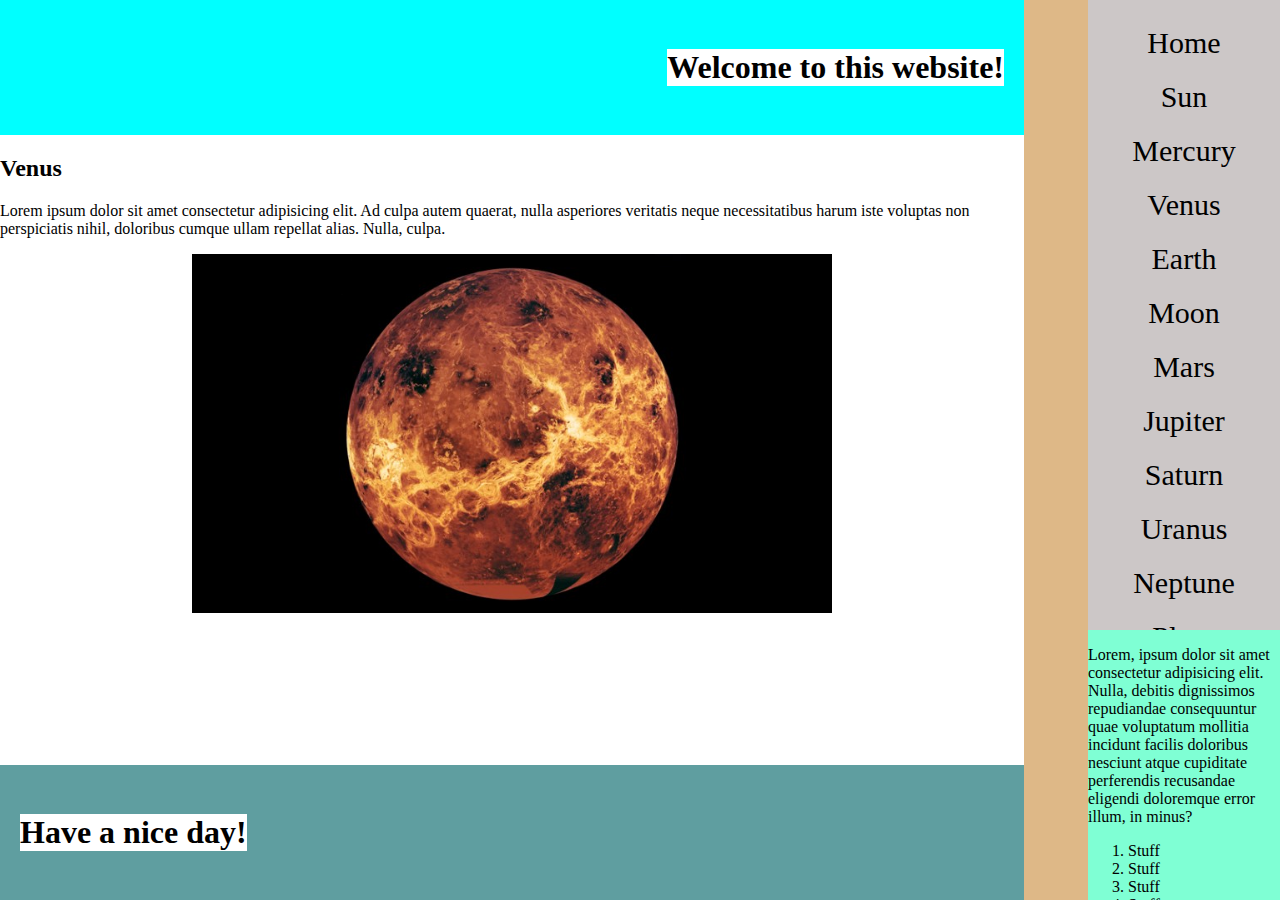
<file: venus.html>
<!DOCTYPE html>
<html>
    <head>
        <title>Solar system</title>
        <link rel="stylesheet" href="style.css">
        <meta charset="UTF-8">
    </head>
    <body>
        <div class="container">
            <header>
                <h1>Welcome to this website!</h1>
            </header>
            <main>
                <h2>Venus</h2>
                <p>Lorem ipsum dolor sit amet consectetur adipisicing elit. Ad culpa autem quaerat, nulla asperiores veritatis neque necessitatibus harum iste voluptas non perspiciatis nihil, doloribus cumque ullam repellat alias. Nulla, culpa.</p>
                <div class="img_container">
                    <img src="venus.jpg" alt="Venus">
                </div>
            </main>
            <footer>
                <h1>Have a nice day!</h1>
            </footer>
        </div>
        <div class="stripe"></div>
        <div class="container-right">
            <nav>
                <ul>
                    <li><a title="Home" href="index.html">Home</a></li>
                    <li><a title="Sun" href="sun.html">Sun</a></li>
                    <li><a title="Mercury" href="mercury.html">Mercury</a></li>
                    <li><a title="Venus" href="venus.html">Venus</a></li>
                    <li><a title="Earth" href="earth.html">Earth</a></li>
                    <li><a title="Moon" href="moon.html">Moon</a></li>
                    <li><a title="Mars" href="mars.html">Mars</a></li>
                    <li><a title="Jupiter" href="jupiter.html">Jupiter</a></li>
                    <li><a title="Saturn" href="saturn.html">Saturn</a></li>
                    <li><a title="Uranus" href="uranus.html">Uranus</a></li>
                    <li><a title="Neptune" href="neptune.html">Neptune</a></li>
                    <li><a title="Pluto" href="pluto.html">Pluto</a></li>
                </ul>
            </nav>
            <aside>
                <p>Lorem, ipsum dolor sit amet consectetur adipisicing elit. Nulla, debitis dignissimos repudiandae consequuntur quae voluptatum mollitia incidunt facilis doloribus nesciunt atque cupiditate perferendis recusandae eligendi doloremque error illum, in minus?</p>
                <ol>
                    <li>Stuff</li>
                    <li>Stuff</li>
                    <li>Stuff</li>
                    <li>Stuff</li>
                    <li>Stuff</li>
                </ol>
            </aside>
        </div>
        
    </body>
</html>
</file>
<file: style.css>
* {
    overflow: auto;
}

body, html {
    width: 100%;
    height: 100%;
    margin: 0px;
}

.container {
    height: 100%;
    width: 80%;
    float: left;
}

.stripe {
    height: 100%;
    width: 5%;
    float: left;
    background-color: burlywood;
}

.container-right {
    height: 100%;
    width: 15%;
    float: left;
}

header {
    background-color: aqua;
    width: 100%;
    height: 15%;
    display: flex;
    align-items: center;
    justify-content: flex-end;
}

nav {
    background-color: blueviolet;
    height: 70%;
    width: 100%;
}

header h1 {
    margin: 0 20px 0 0;
    background-color: white;
}

footer {
    background-color:cadetblue;
    width: 100%;
    height: 15%;
    display: flex;
    align-items: center;
}

.container aside {
    height: 100%;
    width: 20%;
    float: left;
}

main {
    background-color: white;
    height: 70%;
    width: 100%;
}

footer h1 {
    background-color: white;
    margin: 0 0 0 20px;
    width: fit-content;
}

nav {
    background-color: rgb(204, 199, 199);
}

nav ul {
    list-style-type: none;
    padding: 0;
    width: 100%;
}

nav li:hover {
    background-color: rgb(221, 218, 218);
}

nav a {
    font-size: 30px;
    display: block;
    padding: 10px 0 10px 0;
    width: 100%;
    height: 100%;
    text-align: center;
    color: black;
    text-decoration: none;
}

main img {
    width: 640px;
    height: auto;
    flex-shrink: 0;
}

.img_container {
    display: flex;
    justify-content: center;
}

.container-right aside {
    height: 30%;
    width: 100%;
    background-color: aquamarine;
}

ol li {
    overflow: visible;
}
</file>
